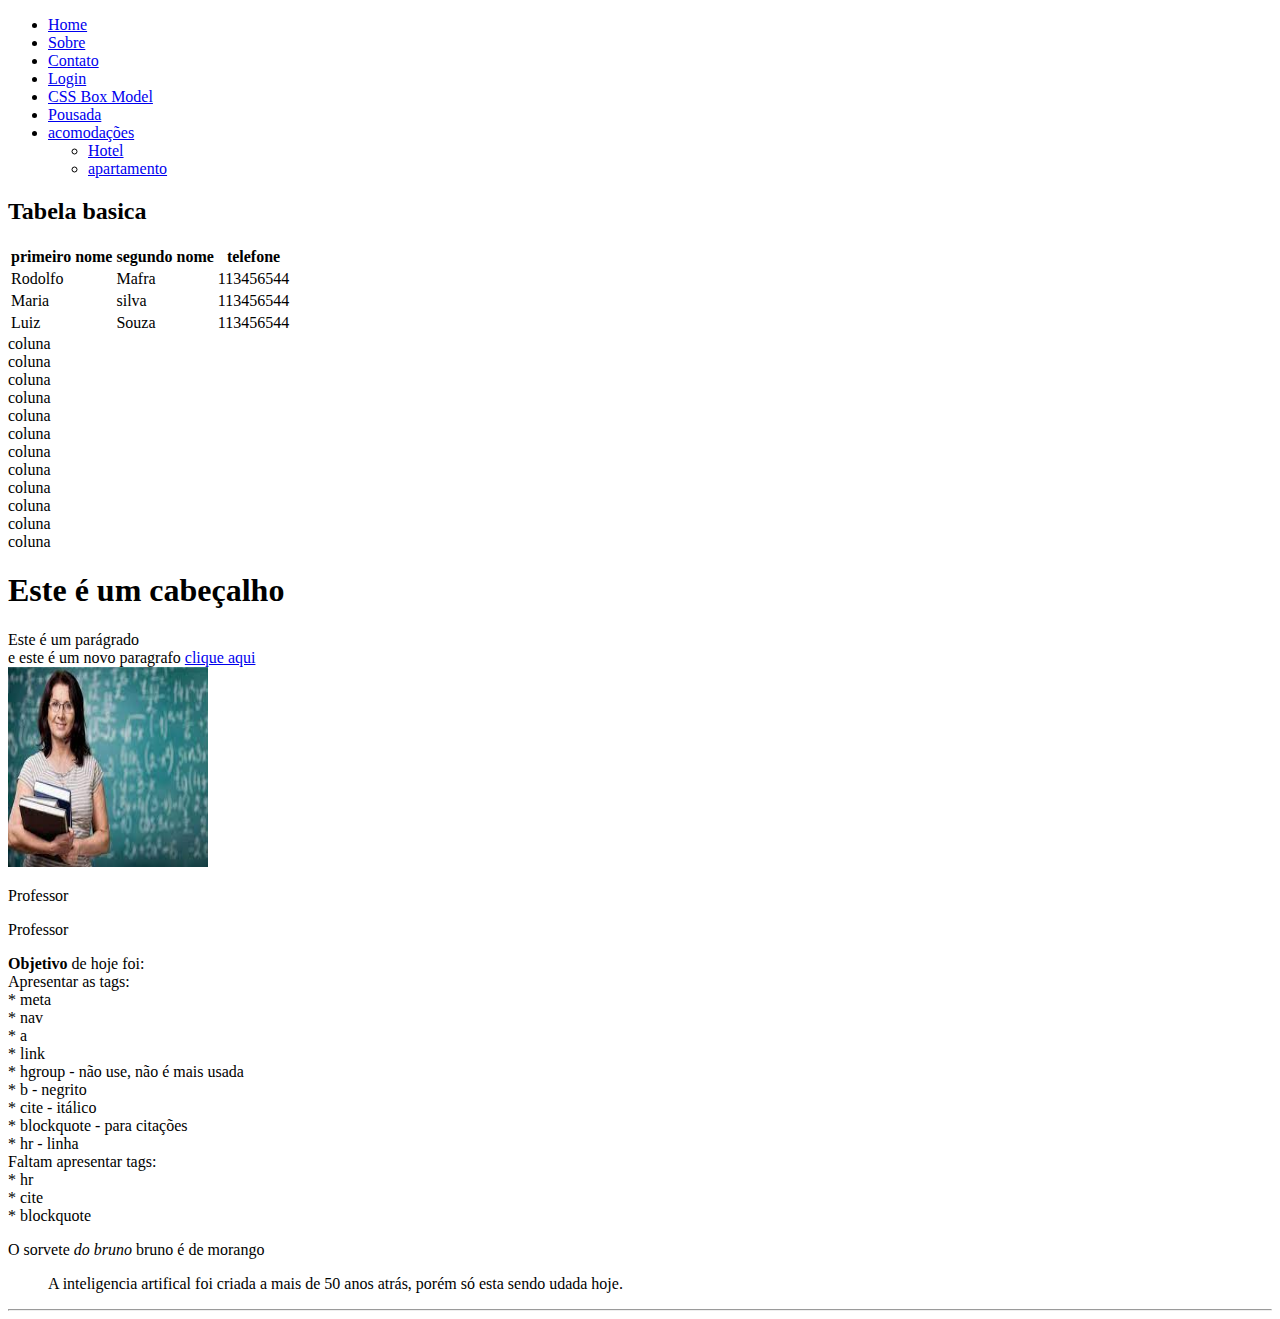
<file: html/index.html>
<!DOCTYPE html>
<html lang="en">
<head>
    <title>Titulo da pagina</title>
    <meta name="keywords" content="esta pagina fala de preservar florestas">
    <meta charset="utf-8">
    <meta name="viewport" content="width=device-width, initial-scale=1" >
    <!-- CSS only -->
    <link href="https://cdn.jsdelivr.net/npm/bootstrap@5.1.3/dist/css/bootstrap.min.css" rel="stylesheet" integrity="sha384-1BmE4kWBq78iYhFldvKuhfTAU6auU8tT94WrHftjDbrCEXSU1oBoqyl2QvZ6jIW3" crossorigin="anonymous">
    <!-- JavaScript Bundle with Popper -->
    <script src="https://cdn.jsdelivr.net/npm/bootstrap@5.1.3/dist/js/bootstrap.bundle.min.js" integrity="sha384-ka7Sk0Gln4gmtz2MlQnikT1wXgYsOg+OMhuP+IlRH9sENBO0LRn5q+8nbTov4+1p" crossorigin="anonymous"></script>
</head>

<body>
    <div class="container mt-3">
        <ul class="nav justify-content-center">
            <li class="nav-item">
                <a class="nav-link" href="home.html">Home</a>
            </li>
            <li class="nav-item">
                <a class="nav-link" href="sobre.html">Sobre</a>
            </li>
            <li class="nav-item">
                <a class="nav-link" href="contato.html">Contato</a>
            </li>
            <li class="nav-item">
                <a class="nav-link" href="login.html">Login</a>
            </li>
            <li class="nav-item">
                <a class="nav-link" href="boxmodal.html">CSS Box Model</a>
            </li>
            <li class="nav-item">
                <a class="nav-link disabled" href="#">Pousada</a>
            </li>
            <li class="nav-item dropdown">
                <a class="nav-link dropdown-toggle" data-bs-toggle="dropdown" href="#">acomodações</a>
                <ul class="dropdown-menu">
                    <li><a class="dropdown-item" href="#">Hotel</a></li>
                    <li><a class="dropdown-item" href="#">apartamento</a></li>
                </ul>
            </li>
        </ul>
    </div>

    <div class="container mt-5 mb-5 ml-5 mr-5">
        <h2>Tabela basica</h2>
        <table class="table table-striped">
            <thead>
                <tr>
                    <th>primeiro nome</th>
                    <th>segundo nome</th>
                    <th>telefone</th>
                </tr>
            </thead>
            <tbody>
                <tr>
                    <td>Rodolfo</td>
                    <td>Mafra</td>
                    <td>113456544</td>
                </tr>
                <tr>
                    <td>Maria</td>
                    <td>silva</td>
                    <td>113456544</td>
                </tr>
                <tr>
                    <td>Luiz</td>
                    <td>Souza</td>
                    <td>113456544</td>
                </tr>                                
            </tbody>
        </table>
    </div>


    <div class="row mb-5">
        <div class="col p-3 bg-primary text-white">coluna</div>
        <div class="col p-3 bg-dark text-white">coluna</div>
        <div class="col p-3 bg-primary text-white">coluna</div>
        <div class="col p-3 bg-dark text-white">coluna</div>
        <div class="col p-3 bg-primary text-white">coluna</div>
        <div class="col p-3 bg-dark text-white">coluna</div>
        <div class="col p-3 bg-primary text-white">coluna</div>
        <div class="col p-3 bg-dark text-white">coluna</div>
        <div class="col p-3 bg-primary text-white">coluna</div>
        <div class="col p-3 bg-dark text-white">coluna</div>
        <div class="col p-3 bg-primary text-white">coluna</div>
        <div class="col p-3 bg-dark text-white">coluna</div>
    </div>

    <h1>Este é um cabeçalho</h1>
    Este é um parágrado <br />e este é um novo paragrafo
    <a href="http://www.estacio.br">clique aqui</a>
    <br />
    <img src="img.jpeg" alt="Mulher de cabelos pretos, professora e está segurando livros" width="200" height="200">

    <p title="Abimael gosta de 'bolo'">Professor</p>

    <p title='Abimael gosta de "bolo"'>Professor</p>

    <section>
        <b>Objetivo</b> de hoje foi:<br />
        Apresentar as tags:<br />
        * meta<br />
        * nav<br />
        * a<br />
        * link<br />
        * hgroup - não use, não é mais usada<br />
        * b - negrito <br />
        * cite - itálico<br />
        * blockquote - para citações<br />
        * hr - linha <br />
    </section>

    <section>
        Faltam apresentar tags:<br />
        * hr<br />
        * cite<br />
        * blockquote<br />
    </section>

    <p>O sorvete <cite>do bruno</cite> bruno é de morango</p>

    <blockquote cite="http://www.estacio.br">
        A inteligencia artifical foi criada a mais
        de 50 anos atrás, porém só esta sendo
        udada hoje.
    </blockquote>

    <hr>
</body>

</html>
</file>
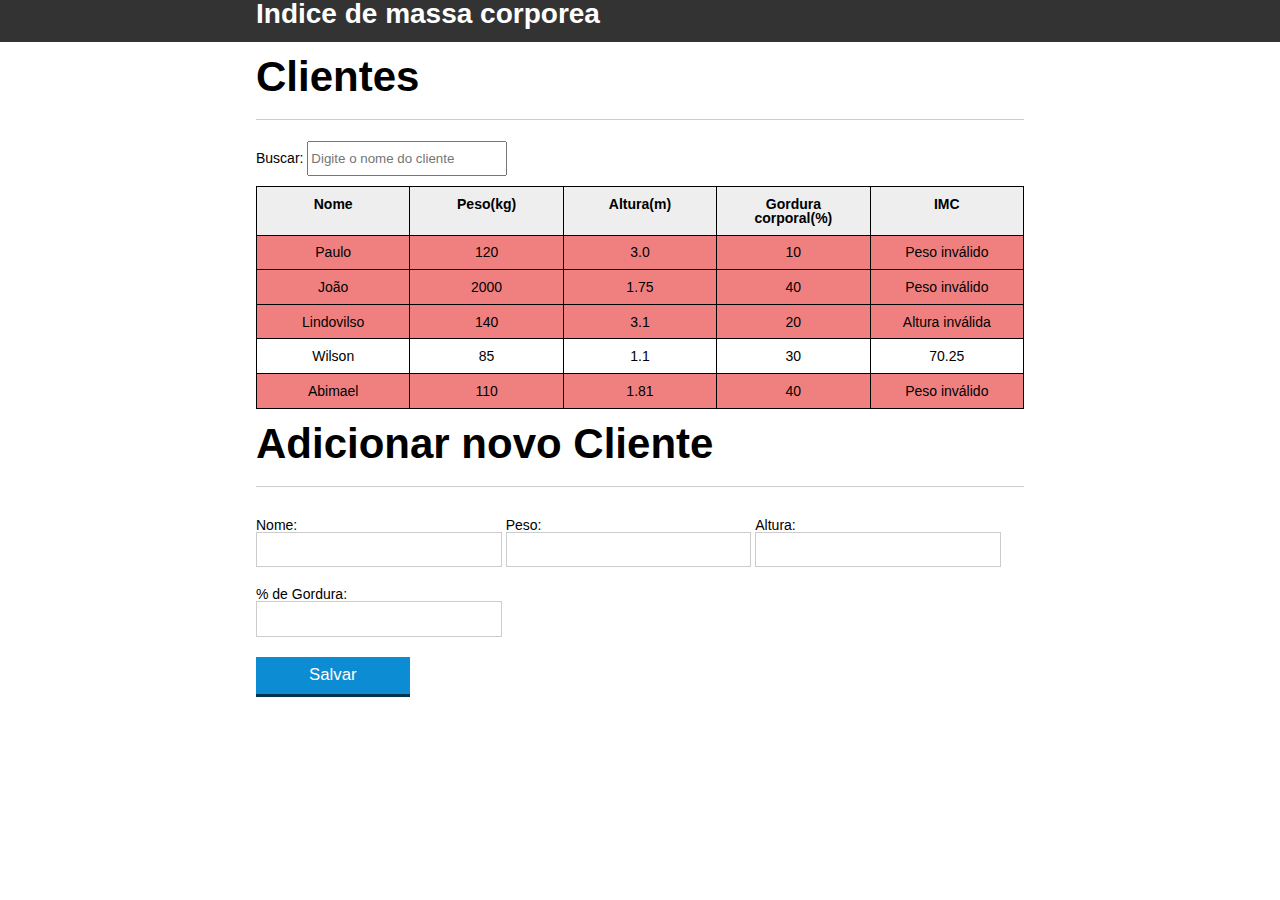
<file: imc/index.html>
<!DOCTYPE html>
<html lang="pt-br">
    <head>
        <meta charset="UTF-8">
        <title>Calculo do IMC</title>
        <link rel="stylesheet" type="text/css" href="css/reset.css" >
        <link rel="stylesheet" type="text/css" href="css/index.css">
    </head>
    <body>
        <header>
            <div class="container">
                <h1 class="titulo">Indice de massa corporea</h1>
            </div>
        </header>
        <main>
            <section class="container">
                <h2 id="cabecalho_cliente">Clientes</h2>
                <lable for="filtrar-tabela">Buscar:</lable>
                <input type="text" name="filtro" id="filtrar-tabela" placeholder="Digite o nome do cliente">
                <table>
                    <thead>
                        <tr class="clientes">
                            <th>Nome</th>
                            <th>Peso(kg)</th>
                            <th>Altura(m)</th>
                            <th>Gordura corporal(%)</th>
                            <th>IMC</th>
                        </tr>
                    </thead>
                    <tbody id="tabela-clientes">
                        <tr class="paciente" id="primeiro-paciente">
                            <td class="info-nome">Paulo</td>
                            <td class="inf-peso">120</td>
                            <td class="inf-altura">3.0</td>
                            <td>10</td>
                            <td class="inf-imc">0</td>
                        </tr>
                        <tr class="paciente" id="segundo-paciente">
                            <td class="info-nome">João</td>
                            <td class="inf-peso">2000</td>
                            <td class="inf-altura">1.75</td>
                            <td>40</td>
                            <td class="inf-imc">0</td>
                        </tr>
                        <tr class="paciente" id="terceiro-paciente">
                            <td class="info-nome">Lindovilso</td>
                            <td class="inf-peso">140</td>
                            <td class="inf-altura">3.1</td>
                            <td>20</td>
                            <td class="inf-imc">0</td>
                        </tr>                        
		                <tr class="paciente" id="quarto-paciente">
                            <td class="info-nome">Wilson</td>
                            <td class="inf-peso">85</td>
                            <td class="inf-altura">1.1</td>
                            <td>30</td>
                            <td class="inf-imc">0</td>
                        </tr>
		                <tr class="paciente" id="quinto-paciente">
                            <td class="info-nome">Abimael</td>
                            <td class="inf-peso">110</td>
                            <td class="inf-altura">1.81</td>
                            <td>40</td>
                            <td class="inf-imc">0</td>
                        </tr>                        
                    </tbody>
                </table>
            </section>
        </main>
        <section class="container">
            <h2>Adicionar novo Cliente</h2>
            <ul id="mensagens-erro"></ul>
            <form id="form-adicionar">
                <div class="grupo">
                    <label for="nome">Nome:</label>
                    <input id="nome" name="nome" type="text" class="campo">
                </div>
                <div class="grupo">
                    <label for="peso">Peso:</label>
                    <input id="peso" name="peso" type="text" class="campo">
                </div>
                <div class="grupo">
                    <label for="altura">Altura:</label>
                    <input id="altura" name="altura" type="text" class="campo">
                </div>
                <div class="grupo">
                    <label for="gordura">% de Gordura:</label>
                    <input id="gordura" name="gordura" type="text" class="campo">
                </div>
                <button id="salvar-cliente" class="botao" >Salvar</button>
            </form>
        </section>
        <script src="js/calculo-imc.js"></script>
        <script src="js/form.js"></script>
        <script src="js/remover-cliente.js"></script>
        <script src="js/filtro.js"></script>
    </body>
</html>
</file>
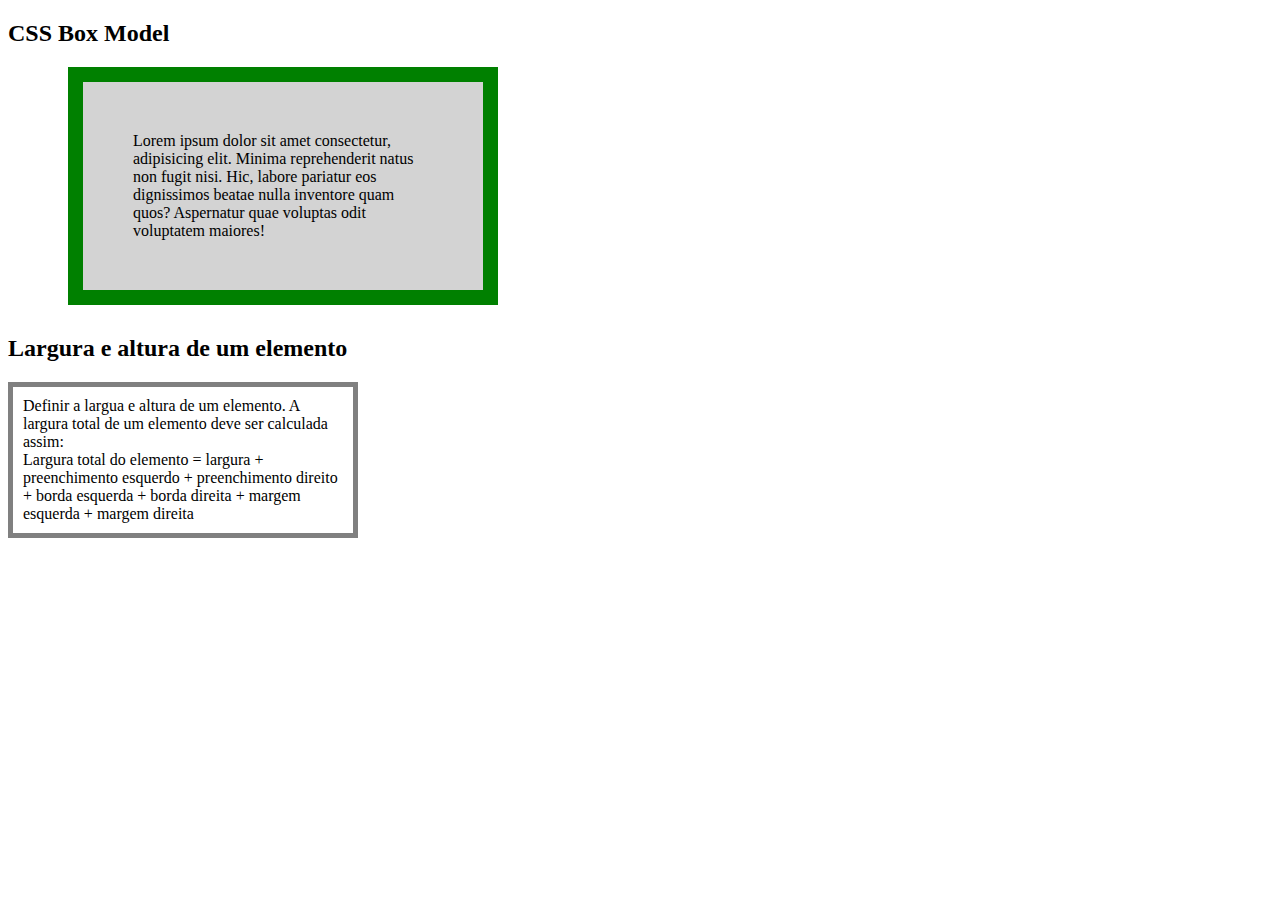
<file: html/boxmodal.html>
<!DOCTYPE html>
<html>
    <head>
        <title>CSS BOX MODEL</title>
        <style>
            div {
                background-color: lightgray;
                width: 300px;
                border: 15px solid green;
                padding: 50px;
                margin: 20px 10px 30px 60px;
            }
            p {
                width: 320px;
                padding: 10px;
                border: 5px solid gray;
                margin: 0;
            }
        </style>
    </head> 
    <body>
        <h2>CSS Box Model</h2>
        <div>
              Lorem ipsum dolor sit amet consectetur, adipisicing elit. Minima reprehenderit natus non fugit nisi. Hic, labore pariatur eos dignissimos beatae nulla inventore quam quos? Aspernatur quae voluptas odit voluptatem maiores!
        </div>
        <h2>Largura e altura de um elemento</h2>
        <p>
            Definir a largua e altura de um elemento.
            A largura total de um elemento deve ser calculada assim:
            <br />
            Largura total do elemento = largura + preenchimento esquerdo +
            preenchimento direito + borda esquerda + borda direita + margem esquerda +
            margem direita
            <br />
        </p>
    </body>
</html>
</file>
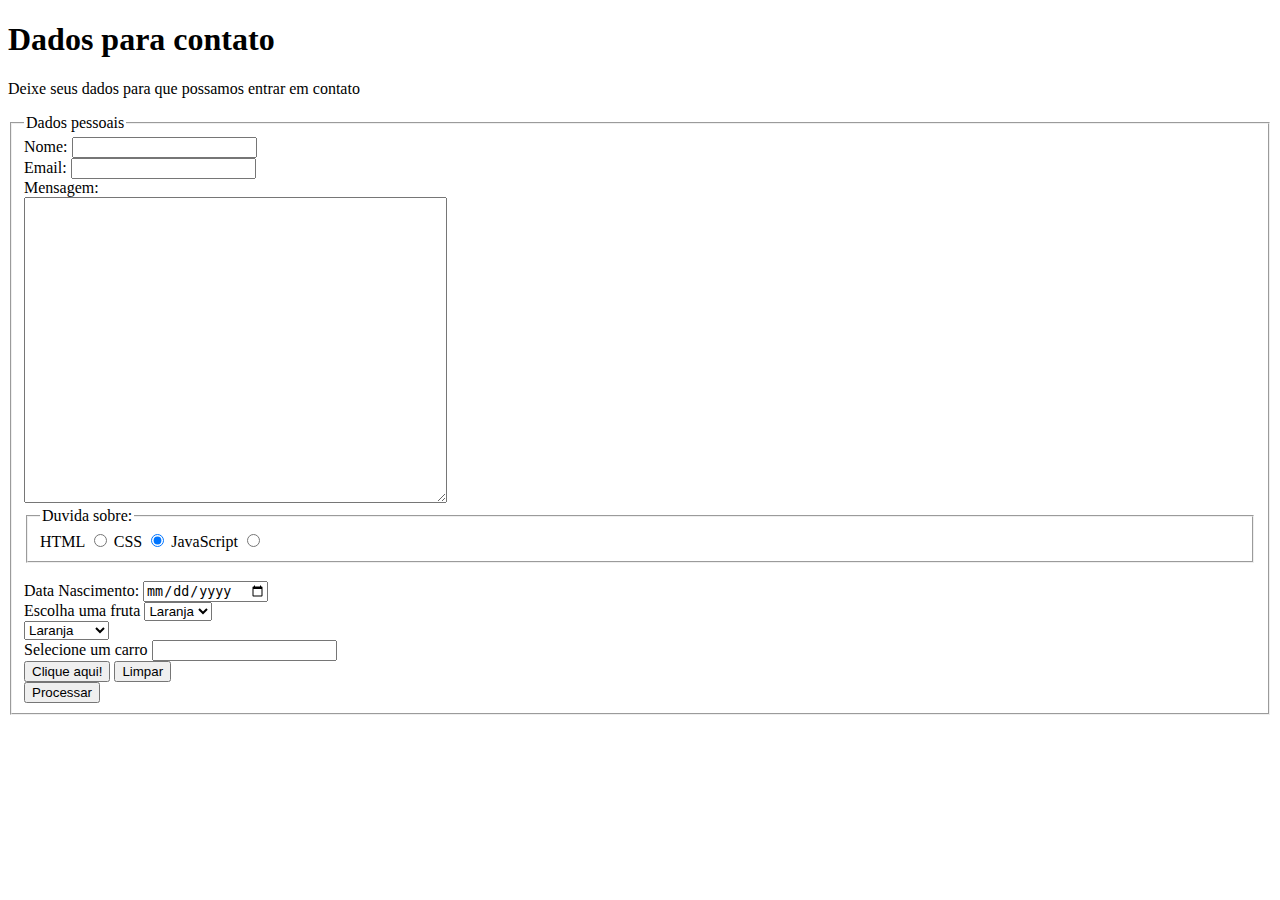
<file: html/contato.html>
<!DOCTYPE html>
<html lang="pt">
    <head>
        <meta charset="utf-8">
        <title>Formulario de contato</title>
    </head>
    <body>
        <div>
            <h1>Dados para contato</h1>
            <p>
                Deixe seus dados para que possamos entrar em contato
            </p>
        </div>
        <div>
            <form>
                <fieldset>
                    <legend>Dados pessoais</legend>
                    <label for="nome">Nome:</label>
                    <input id="nome" type="text"> <br>
                    <label for="email">Email:</label>
                    <input id="email" type="email"><br>
                    <label for="mensagem">Mensagem:</label><br>
                    <textarea id="mensagem" rows="20" cols="50">
                    </textarea><br>
                    <fieldset>
                        <legend>Duvida sobre:</legend>
                        <label for="html">HTML</label>
                        <input id="html" type="radio">
                        <label for="css">CSS</label>
                        <input id="css" type="radio" checked="checked">
                        <label for="javascript">JavaScript</label>
                        <input id="javascript" type="radio">
                    </fieldset>
                    <br>
                    <label>Data Nascimento: </label>
                    <input id="nascimento" type="date">
                    <br>
                    <label>Escolha uma fruta</label>
                    <select id="frutas">
                        <option value="1">Laranja</option>
                        <option value="2">Maça</option>
                        <option value="3">Banana</option>
                    </select>
                    <br>
                    <select id="tipos_frutas">
                        <optgroup label="citricas">
                            <option value="1">Laranja</option>
                            <option value="2">Abacaxi</option>
                        </optgroup>
                        <optgroup label="nao citricas">
                            <option value="3">Maça</option>
                            <option value="4">Banana</option>    
                        </optgroup>
                    </select>
                    <br>
                    <label>Selecione um carro</label>
                    <input list="carros">
                    <datalist id="carros">
                        <option value="Fusca">
                        <option value="Gol">
                        <option value="Palio">
                    </datalist>
                    <br>
                    <button type="button">Clique aqui!</button>
                    <button type="reset">Limpar</button>
                    <br>
                    <input id="botao" type="submit" value="Processar">
                </fieldset>
            </form>
        </div>
    </body>
</html>
</file>
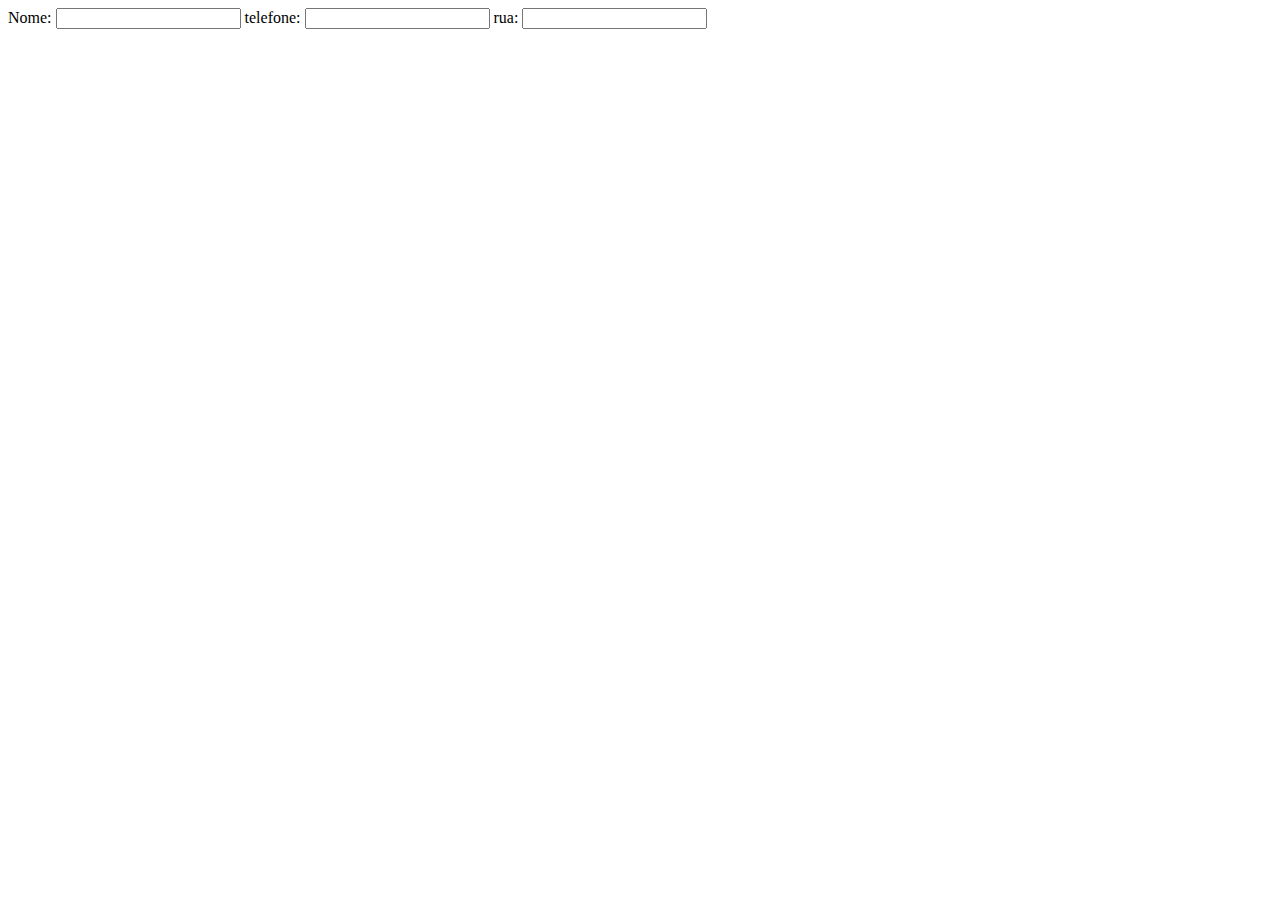
<file: html/formulario2.html>
<!DOCTYPE html>
<html lang="pt-BR">

<head>
    <title>Formulario</title>
    <meta charset="utf-8">
    <meta name="viewport" content="width=device-width, initial-scale=1">
    <!-- CSS only -->
    <link href="https://cdn.jsdelivr.net/npm/bootstrap@5.1.3/dist/css/bootstrap.min.css" rel="stylesheet"
        integrity="sha384-1BmE4kWBq78iYhFldvKuhfTAU6auU8tT94WrHftjDbrCEXSU1oBoqyl2QvZ6jIW3" crossorigin="anonymous">
    <!-- JavaScript Bundle with Popper -->
    <script src="https://cdn.jsdelivr.net/npm/bootstrap@5.1.3/dist/js/bootstrap.bundle.min.js"
        integrity="sha384-ka7Sk0Gln4gmtz2MlQnikT1wXgYsOg+OMhuP+IlRH9sENBO0LRn5q+8nbTov4+1p"
        crossorigin="anonymous"></script>
</head>

<body>
    <div class="container mt-3">
        <div class="row mb-3 mt-3">
            <label class="">Nome:</label>
            <input>
            <label class="">telefone:</label>
            <input>  
            <label class="">rua:</label>
            <input>            
        </div>
    </div>
</body>

</html>
</file>
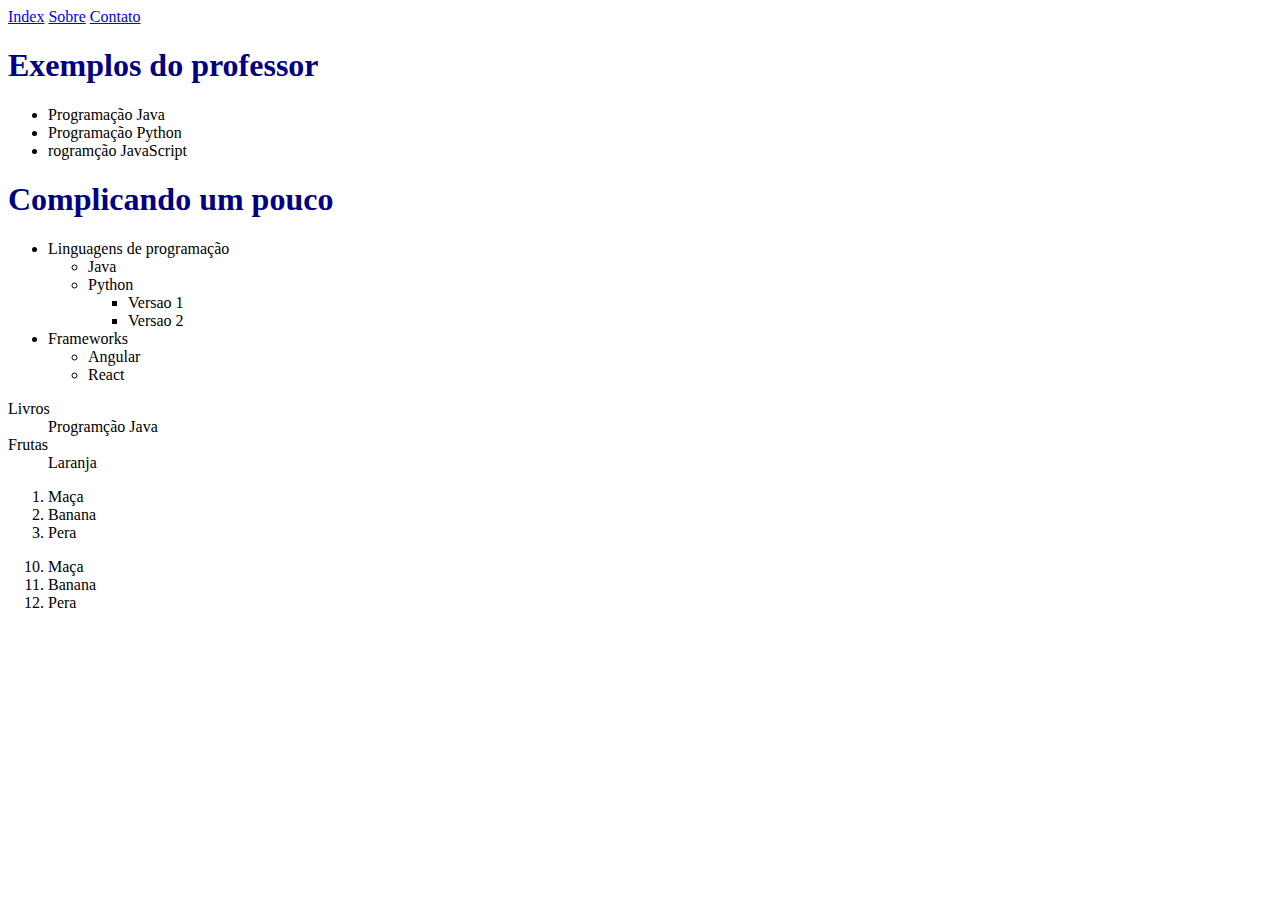
<file: html/home.html>
<!DOCTYPE html>
<html>
    <head>
        <title>Pagina Home</title>
        <link rel="stylesheet" href="estilo.css">
    </head>
    <body>
        <nav>
            <a href="index.html">Index</a>
            <a href="sobre.html">Sobre</a>
            <a href="contato.html">Contato</a>
        </nav>
        <h1>Exemplos do professor</h1>
        <ul>
            <li>Programação Java</li>
            <li>Programação Python</li>
            <li>rogramção JavaScript</li>
        </ul>
        <p>
            <h1>Complicando um pouco</h1>
        </p>
        <ul>
            <li>Linguagens de programação</li>
            <ul>
                <li>Java</li>
                <li>Python</li>
                <ul>
                    <li>Versao 1</li>
                    <li>Versao 2</li>
                </ul>
            </ul>          
            <li>Frameworks</li>
            <ul>
                <li>Angular</li>
                <li>React</li>
            </ul>
        </ul>
        <dl>
            <dt>Livros</dt>
                <dd>Programção Java</dd>
            <dt>Frutas</dt>
                <dd>Laranja</dd>
        </dl>
        <ol>
            <li>Maça</li>
            <li>Banana</li>
            <li>Pera</li>
        </ol>

        <ol start="10">
            <li>Maça</li>
            <li>Banana</li>
            <li>Pera</li>
        </ol>

    </body>
</html>
</file>
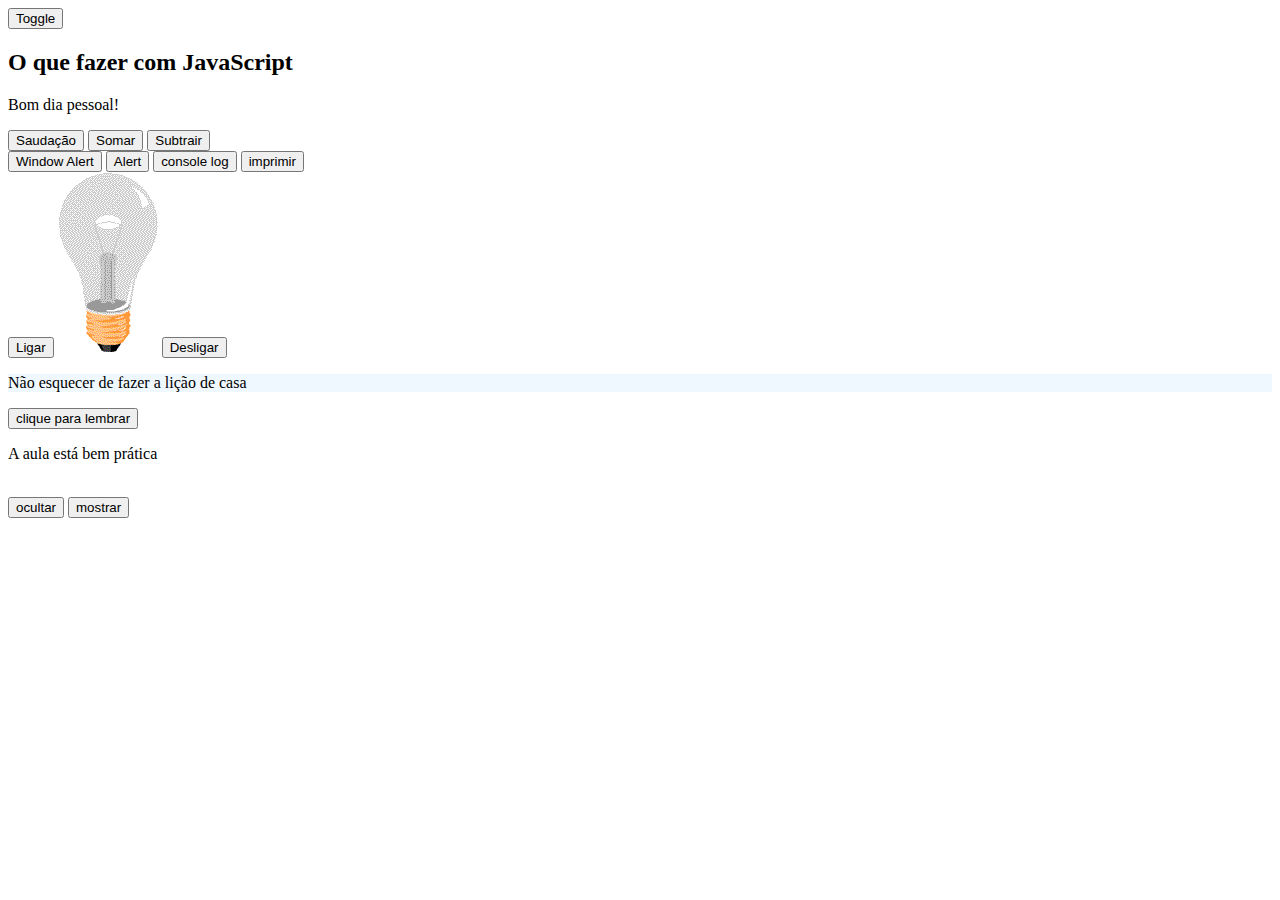
<file: html/introducao_js.html>
<!DOCTYPE html>
<html lang="pt-BR">
    <head>
        <title>Java Script</title>
    </head>
    <body>
        <button type="button" onclick="esconderElemento()">Toggle</button>

        <h2>O que fazer com JavaScript</h2>
        <p id="bomdia">Bom dia pessoal!</p>
        <button 
          type="button" 
          onclick='document.getElementById("bomdia").innerHTML = "Boa noite!"'
        >Saudação</button>
        <button type="button" onclick="somar()">Somar</button>
        <button type="button" onclick="document.write(20 - 2)">Subtrair</button>
        <br/>
        <button type="button" onclick="window.alert('oi')">Window Alert</button>
        <button type="button" onclick="alert('tchau')">Alert</button>
        <button type="button" onclick="console.log('logando...')">console log</button>
        <button type="button" onclick="window.print()">imprimir</button>
        <div class="container mt-5">
            <button type="button" id="ligado"
                onclick="document.getElementById('lampada').src='acessa.gif'"
            >Ligar</button>
            
            <img id="lampada" src="apagada.gif" alt="lampada" style="width:100px;">

            <button type="button" id="desligado"
                onclick="document.getElementById('lampada').src='apagada.gif'"
            >Desligar</button>
        </div>
        <div class="container mt-5">
            <p id="licaoCasa" style="background-color: aliceblue;" >Não esquecer de fazer a lição de casa</p>
            <button type="button"
                onclick="zoomText()"
            >clique para lembrar</button>
        </div>
        <div class="container mt-5">
            <p id="paragrafo1">A aula está bem prática</p>
            <br />
            <button type="button" 
                onclick="document.getElementById('paragrafo1').style.display='none'" 
            >ocultar</button>
            <button type="button" 
            onclick="document.getElementById('paragrafo1').style.display=''" 
            >mostrar</button>
        </div>
        <p id="paragrafo2"></p>
        <script src="abimael.js"></script>
        <script src="novo_conteudo.js"></script>
        <script src="https://www.estacio.com.br/js/limpar_tela.js"></script>
    </body>
</html>
</file>
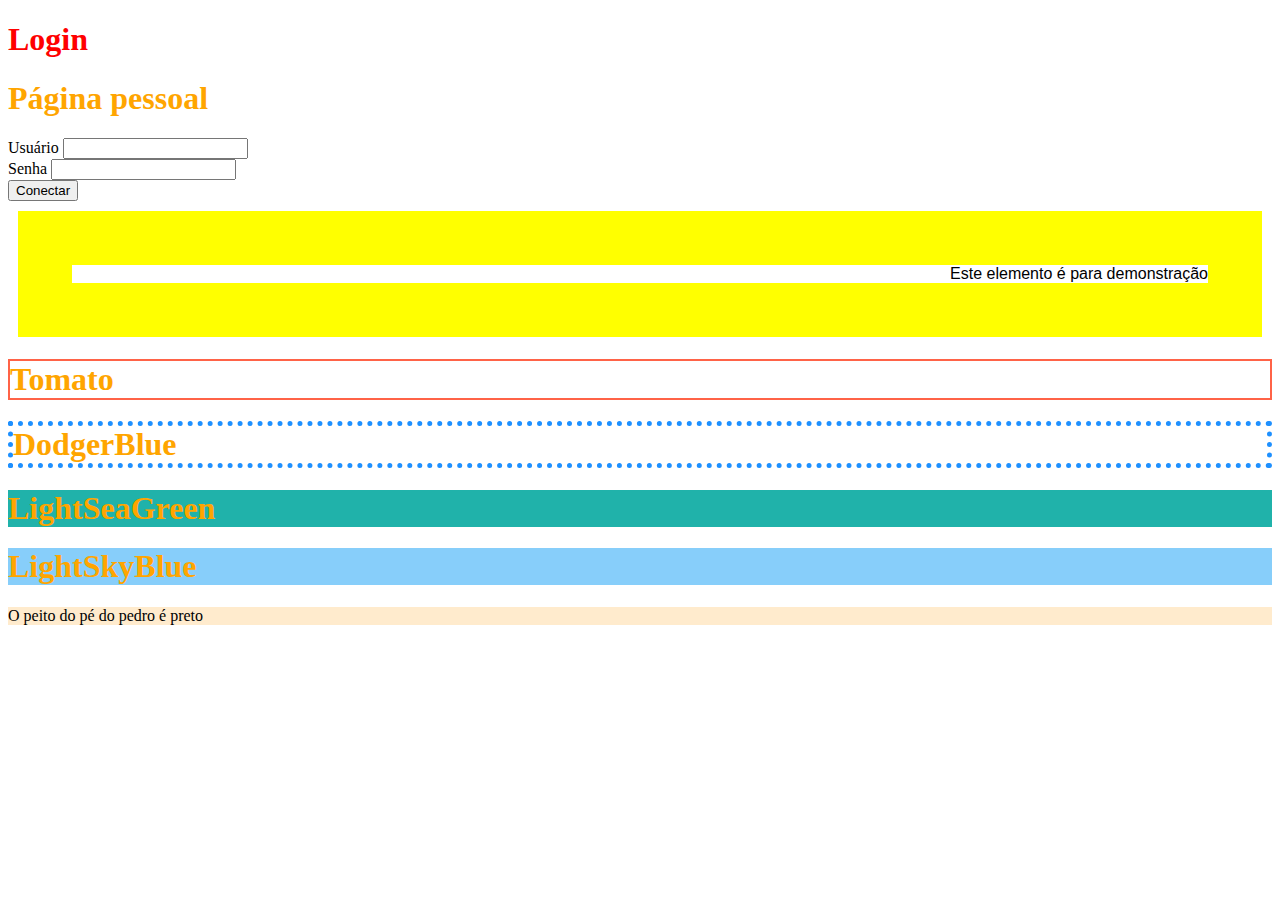
<file: html/login.html>
<!DOCTYPE html>
<html>
    <head>
        <link rel="stylesheet" href="estilo.css">
        <!-- 2º o que vier por último -->
        <style>
            h1 {
                color: orange; /*laranja*/
            }
        </style> 
        <!-- 3º padrão do navegador -->
    </head>
    <body>
        <!-- 1º embutido -->
        <h1 style="color: red;">Login</h1> 
        <h1>Página pessoal</h1>
        <div>
            <form>
                <label for="usuario" >Usuário</label>
                <input type="text" name="usuario" />
                <br />
                <label for="senha">Senha</label>
                <input type="password" name="senha">
                <br/>
                <input type="submit" value="Conectar"/>
            </form>
        </div>
        <div class="trabalhando-bordas tipo_fonte format_text">
            Este elemento é para demonstração
        </div>
        <div>
            <h1 style="border: 2px solid Tomato;">Tomato</h1>
            <h1 style="border: 5px dotted dodgerblue">DodgerBlue</h1>
            <h1 style="background-color: LightSeaGreen;">LightSeaGreen</h1>
            <h1 style="background-color: LightSkyBlue;">LightSkyBlue</h1>
            <p style="background-color: blanchedalmond">O peito do pé do pedro é preto</p>
        </div>
    </body>
</html>
</file>
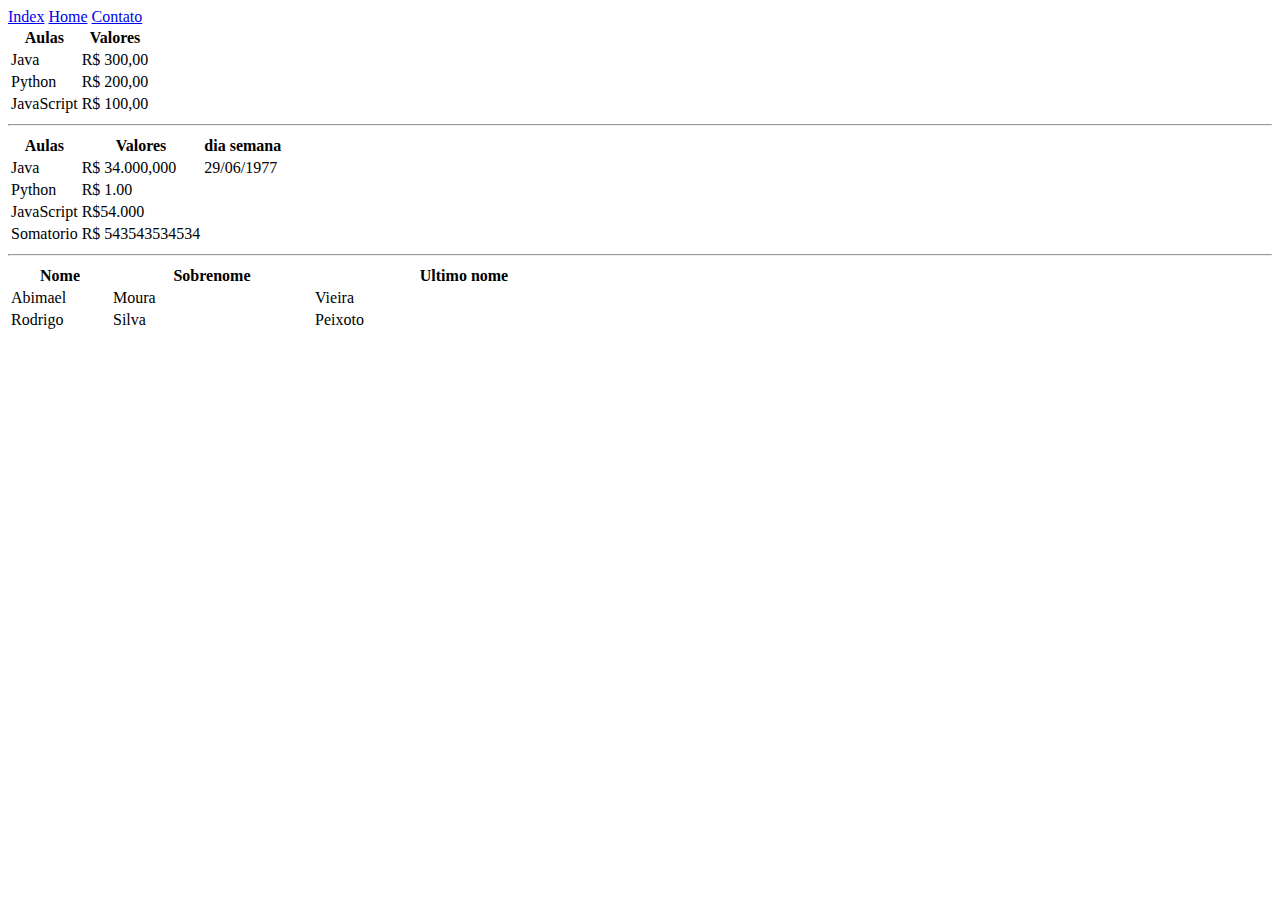
<file: html/sobre.html>
<!DOCTYPE html>
<html>
    <head>
        <title>Pagina Sobre</title>
        <link rel="stylesheet" href="estilo.css">
    </head>
    <body>
        <nav>
            <a href="index.html">Index</a>
            <a href="home.html">Home</a>
            <a href="contato.html">Contato</a>
        </nav>
        <table>
            <tr> <th>Aulas</th>  <th>Valores</th> </tr>
            <tr> <td>Java</td>   <td>R$ 300,00</td> </tr>
            <tr> <td>Python</td> <td>R$ 200,00</td> </tr>
            <tr> <td>JavaScript</td> <td>R$ 100,00</td>  </tr>
        </table>

        <hr/>

        <table>
            <thead>
                <tr>
                    <th>Aulas</th>
                    <th>Valores</th>
                    <th>dia semana</th>
                </tr>
            </thead>

            <tbody>
                <tr>
                    <td>Java</td>
                    <td>R$ 34.000,000</td>
                    <td>29/06/1977</td>
                </tr>
                <tr>
                    <td>Python</td>
                    <td>R$ 1.00</td>
                </tr>
                <tr>
                    <td>JavaScript</td>
                    <td>R$54.000</td>
                </tr>
            </tbody>

            <tfoot>
                <tr>
                    <td>Somatorio</td>
                    <td>R$ 543543534534</td>
                </tr>
            </tfoot>
        </table>

        <hr />

        <table>
            <colgroup>
                <col width="100">
                <col width="200">
                <col width="300">
            </colgroup>
            <tr>
                <th>Nome</th>
                <th>Sobrenome</th>
                <th>Ultimo nome</th>
            </tr>
            <tr>
                <td>Abimael</td>
                <td>Moura</td>
                <td>Vieira</td>
            </tr>
            <tr>
                <td>Rodrigo</td>
                <td>Silva</td>
                <td>Peixoto</td>
            </tr>
        </table>

    </body>
</html>
</file>
<file: imc/css/index.css>
*{
    box-sizing: border-box;
}
body {
    font-family: "Helvetica Neue", Helvetica, Arial, sans-serif;
    font-size: 14px;
}
header{
    background-color: #333;
    height: 3em;
    color: #fff;
    margin-bottom: 1em;
}
header h1 {
    font-size: 2em;
    display: inline-block;
    vertical-align: middle;
}
table {
    width: 100%;
    margin-bottom: 1em;
    table-layout: fixed;
}
td, th {
    padding: .7em;
    margin: 0;
    text-align: center;
}
th {
    font-weight: bold;
    background-color: #eee;
}
section {
    margin: 2em 0;
    overflow: hidden;
}
section h2 {
    font-size: 3em;
    display: block;
    padding-bottom: .5em;
    border-bottom: 1px solid #ccc;
    margin-bottom: .5em;
}
.container{
    width: 60%;
    height: 100%;
    margin: 0 auto;
}
.clientes {
    
} 

.cliente-invalido {
    background-color: lightcoral;
}

.grupo {
    width: 32%;
    display: inline-block;
    padding: 10px 0px;
}

.campo {
    margin: 0;
    padding-bottom: 1em;
    width: 100%;
    border: 1px solid #ccc;
    padding: .7em;
    width: 100%;
}

.botao {
    padding: 0.5em 2em;
    border: 0;
    border-bottom: 3px solid;
    font-size: 1.2em;
    cursor: ponter !important;
    margin: 0;
    margin-top: -3px;
    color: #fff;
    background-color: #0c8cd3;
    border-color: #04324c;
    width: 20%;
    display: block;
    margin: 10px 0px;  
}

#mensagens-erro {
    color: red;
}

.fadeOut {
    opacity: 0;
    transition: 0.7s;
}

.invisivel {
    display: none;
}

table, th, td {
    border: 1px solid black;
}

#filtrar-tabela {
    width: 200px;
    height: 35px;
    margin-bottom: 10px;
}
</file>
<file: html/estilo.css>
h1 {
    color: navy; /*cor do titulo*/
}
.trabalhando-bordas {
    margin: 10px 10px 10px;
    border: 54px solid yellow;
}
.tipo_fonte {
    /*
       Fontes genéricas
       1 - Serif
       2 - Sans-Serif
       3 - Monospace
       4 - Cursive
       5 - Fantasy
    */
    font-family: arial, helvetica, Fantasy;
}
.format_text {
    text-align: right;
}
</file>
